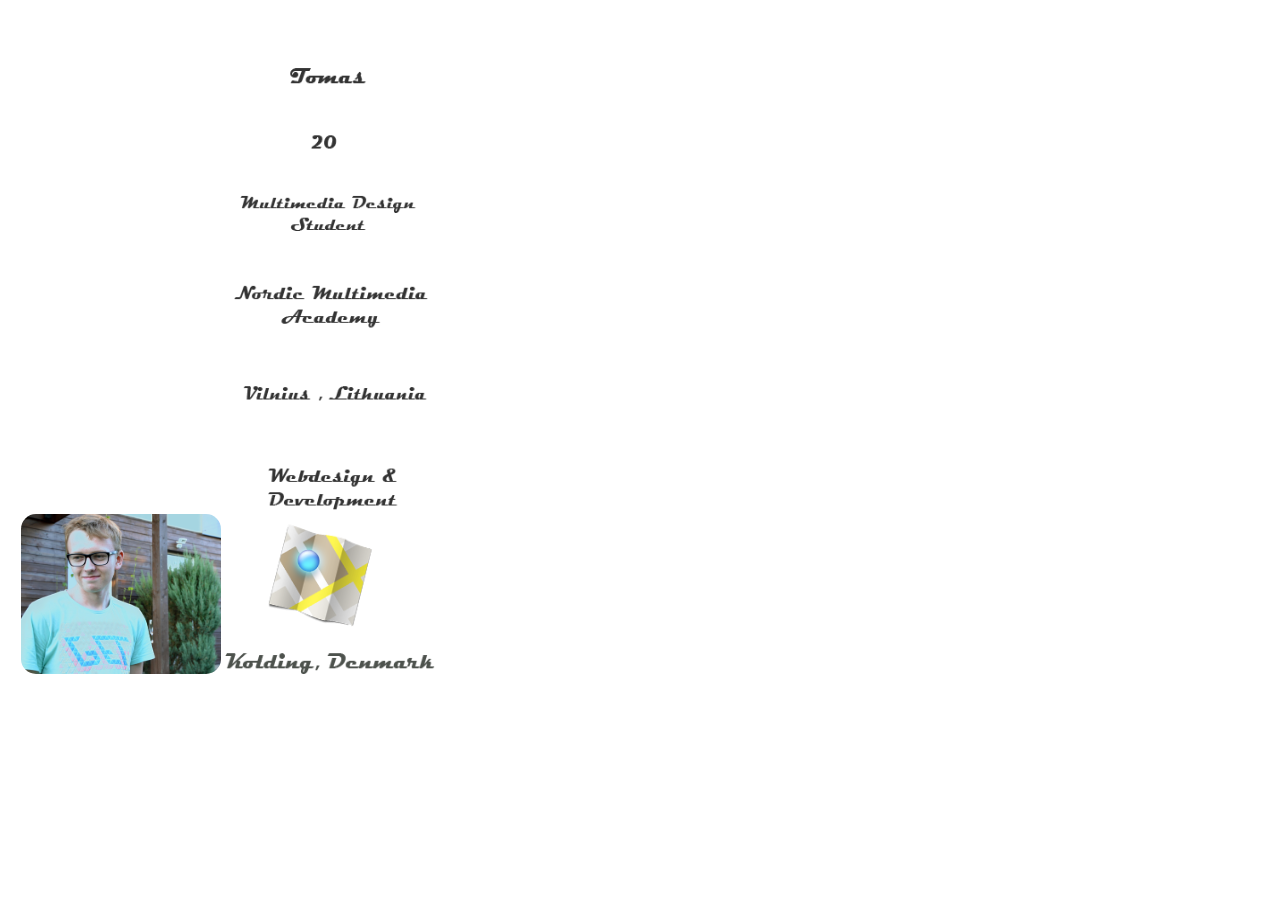
<file: about.html>
<!DOCTYPE html>
<html lang="en">
<!--HTML5 Document-->
<head>
<script>
  (function(i,s,o,g,r,a,m){i['GoogleAnalyticsObject']=r;i[r]=i[r]||function(){
  (i[r].q=i[r].q||[]).push(arguments)},i[r].l=1*new Date();a=s.createElement(o),
  m=s.getElementsByTagName(o)[0];a.async=1;a.src=g;m.parentNode.insertBefore(a,m)
  })(window,document,'script','//www.google-analytics.com/analytics.js','ga');

  ga('create', 'UA-44250594-1', 'tmant.com');
  ga('send', 'pageview');

</script>
<link rel="stylesheet" type="text/css" href="styles/aboutstyle.css"/>
<link href="favicon.ico" rel="icon" type="image/x-icon">
<meta name="robots" content="noindex,nofollow"/>
<meta http-equiv="Content-Type" content="text/html; charset=utf-8">
<meta name="description" content="Everything You want to know about me.">
<title>About Tomas Antanaitis</title>
</head>
<body>  
<div id="secondary">
   <br>  
  <img src="images/photo.jpg" width="200" height="160" class="manicon" alt="Man Icon"/>
 <img src="images/aboutme.png" width="210" height="640" class="apiemane" alt="Apie Mane"/>
    
</div>
</body>
</html>
</file>
<file: styles/aboutstyle.css>
p{
font-family:"Myriad Pro";
font-size:20px;
text-align:left;
margin-top:0px;
opacity:1;

}

h2 { 
color:#FFF;
font-size:35px;
font-family:"Myriad Pro";
text-align:center;
opacity:0.7;
 }

.manicon {
margin-left:13px;
margin-top:7px;
border-radius: 15px;
}

.apiemane {
	margin-top:8px;
	z-index:-100000;
	opacity:0.8;

}
</file>
